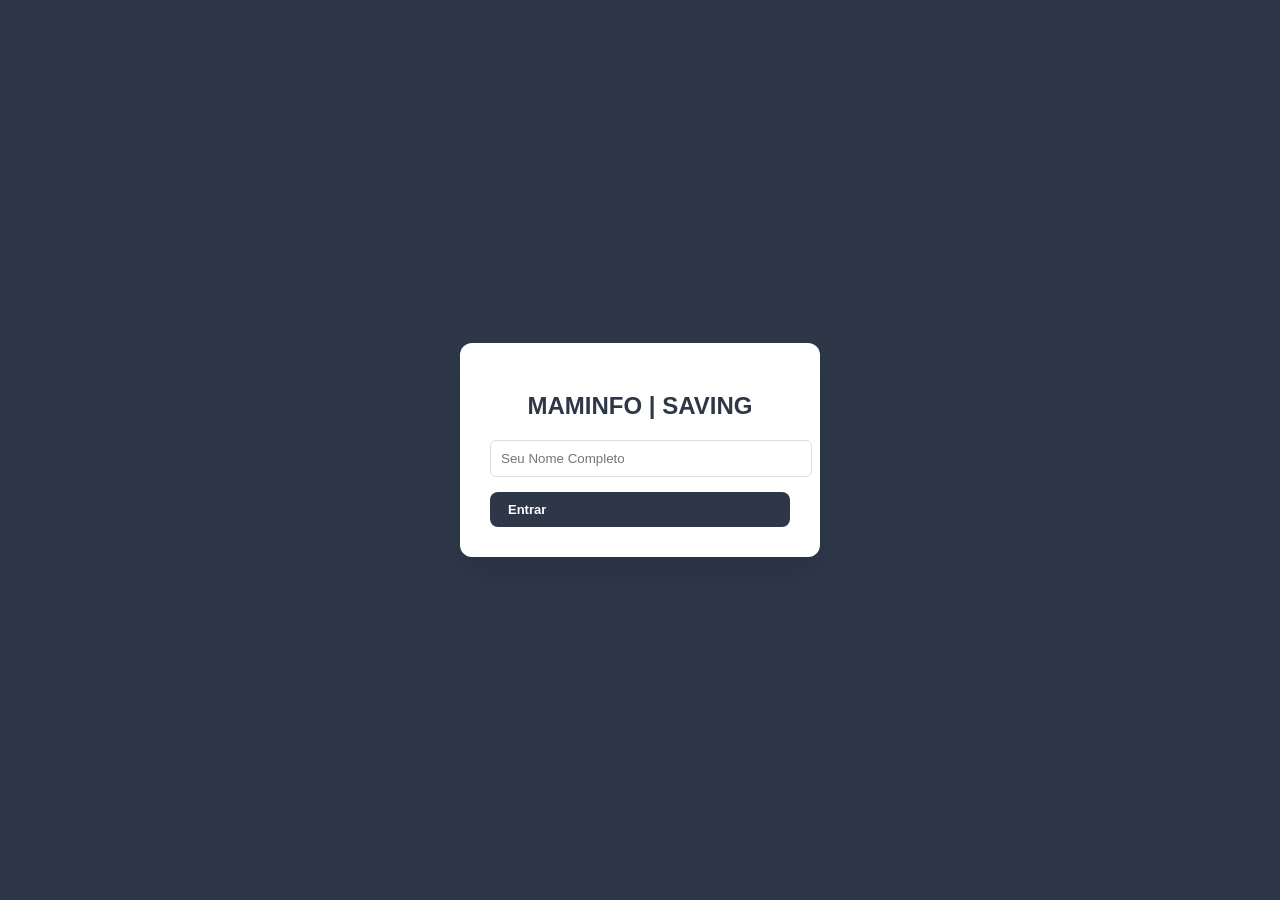
<file: index.html>
<!DOCTYPE html>
<html lang="pt-br">
<head>
    <meta charset="UTF-8">
    <title>Maminfo | Sistema de Saving</title>
    <link rel="stylesheet" href="style.css">
    <script src="supabase.js"></script>
    <script src="xlsx.js"></script>
</head>
<body>
    <div id="loginSection" class="modal" style="background: #2d3748; display: flex; align-items: center; justify-content: center; position: fixed; top: 0; left: 0; width: 100%; height: 100%; z-index: 10001;">
        <div class="modal-content" style="text-align: center; background: white; padding: 30px; border-radius: 12px; width: 300px;">
            <h2 style="margin-bottom: 20px; color: #2d3748;">MAMINFO | SAVING</h2>
            <input type="text" id="nameInput" placeholder="Seu Nome Completo" style="width: 100%; padding: 10px; margin-bottom: 15px; border: 1px solid #ddd; border-radius: 6px;">
            <button class="btn btn-primary" id="btnEntrar" style="width: 100%;">Entrar</button>
        </div>
    </div>

    <div id="appContent" class="hidden">
        <header style="display: flex; justify-content: space-between; align-items: center; padding: 12px 25px; background: #1a202c; color: white;">
            <span style="font-weight: bold;">MAMINFO | SISTEMA DE SAVING</span>
            <div style="display: flex; align-items: center; gap: 15px;">
                <div><span id="connDot" class="dot"></span> <span id="connLabel" style="font-size: 12px;">Conectado</span></div>
                <button class="btn" id="btnLogout" style="background: #e53e3e; color: white; border: none; padding: 8px 15px; border-radius: 6px; font-weight: bold; cursor: pointer;">SAIR</button>
            </div>
        </header>

        <div class="stats">
            <div class="stat-card" style="border-top: 4px solid #48bb78;"><h3>Saving Real</h3><p id="s-economy" style="color:#48bb78">R$ 0,00</p></div>
            <div class="stat-card" style="border-top: 4px solid #4299e1;"><h3>Saving Proteção</h3><p id="s-protection" style="color:#4299e1">R$ 0,00</p></div>
            <div class="stat-card"><h3>Base de Itens</h3><p id="s-total">0/5000</p></div>
            <div class="stat-card"><h3>Pendentes</h3><p id="s-nd">0</p></div>
            <div id="card-media" class="stat-card hidden" style="border-top: 4px solid #ed8936;"><h3>Eficiência Média</h3><p id="s-media" style="color:#ed8936">0%</p></div>
            <div id="card-criticos" class="stat-card hidden" style="border-top: 4px solid #e53e3e;"><h3>Itens Críticos</h3><p id="s-criticos" style="color:#e53e3e">0</p></div>
            <div id="card-sla" class="stat-card hidden" style="border-top: 4px solid #805ad5;"><h3>Gargalo SLA</h3><p id="s-sla" style="color:#805ad5">0 dias</p></div>
        </div>

        <div id="masterOnlyVisuals" class="hidden" style="margin: 0 25px 20px 25px;">
            <div id="projectDashboard" style="padding: 20px; background: white; border-radius: 12px; border: 1px solid var(--border);">
                <h4 style="margin: 0 0 15px 0; font-size: 14px; color: #718096; text-transform: uppercase;">📊 Progresso por Projeto (Visão Master)</h4>
                <div id="projectBarsContainer" style="display: flex; flex-direction: column; gap: 15px;"></div>
            </div>
        </div>

        <div id="publicRanking" style="margin: 0 25px 25px 25px;">
            <div id="rankingPanel" style="padding: 20px; background: white; border-radius: 12px; border: 1px solid var(--border);">
                <h4 style="margin: 0 0 15px 0; font-size: 14px; color: #718096; text-transform: uppercase;">🏆 Ranking de Saving da Equipe</h4>
                <div id="rankingContainer" style="display: grid; grid-template-columns: repeat(auto-fit, minmax(200px, 1fr)); gap: 10px;"></div>
            </div>
        </div>

        <div class="filter-bar">
            <div class="filter-group filter-main">
                <label>MODELO OU ITEM (BUSCA RÁPIDA)</label>
                <input type="text" id="searchInput" placeholder="Digite o que procura...">
            </div>
            <div class="filter-group filter-small">
                <label>PROJETO</label>
                <select id="filterProjeto"><option value="">Todos</option></select>
            </div>
            <div class="filter-group filter-small">
                <label>FABRICANTE</label>
                <select id="filterFabricante"><option value="">Todos</option></select>
            </div>
            <div class="filter-group filter-small">
                <label>TIPO</label>
                <select id="filterTipo"><option value="">Todos</option></select>
            </div>
            <div class="filter-group filter-small">
                <label>CONDIÇÃO</label>
                <select id="filterCondicao">
                    <option value="">Todas</option>
                    <option value="novo">Novo</option>
                    <option value="usado">Usado</option>
                </select>
            </div>
        </div>

        <div class="toolbar" style="padding: 20px 25px; display: flex; gap: 10px;">
            <button class="btn btn-ml" id="searchAllBtn" style="background:#ffe600; font-weight:bold;">▶ BUSCAR SELECIONADOS</button>
            <button class="btn" id="syncBtn">🔄 Sincronizar</button>
            <button class="btn btn-primary" id="btnImport">📤 Importar Excel</button>
            <input type="file" id="fileUpload" class="hidden">
        </div>

        <div id="masterPanel" class="hidden" style="margin: 0 25px 15px 25px; background: #fff; border: 1px solid #e2e8f0; border-radius: 12px; padding: 0; display: flex; flex-direction: column; overflow: hidden; box-shadow: 0 4px 6px -1px rgba(0, 0, 0, 0.1);">
    <div style="display: flex; background: #f8fafc; border-bottom: 1px solid #e2e8f0;">
        <button class="master-tab-btn active-tab" id="btn-tab-ferramentas" ...>🛠 FERRAMENTAS</button>
<button class="master-tab-btn" id="btn-tab-robo" ...>🤖 CONFIGURAR ROBÔ</button>
    </div>

    <div id="tab-ferramentas" class="master-tab-content" style="padding: 20px; display: block;">
        <div style="display: flex; align-items: center; gap: 15px;">
            <span style="font-weight: bold; color: #e53e3e; font-size: 13px;">AÇÕES DO BANCO:</span>
            <button class="btn" id="btnBackupDB" style="background: white; border: 1px solid #48bb78; color: #48bb78;">📥 Backup Excel</button>
            <button class="btn btn-danger" id="btnClearDB">🗑 Limpar Banco</button>
        </div>
    </div>

    <div id="tab-robo" class="master-tab-content" style="padding: 20px; display: none; background: #f0f9ff;">
        <div style="display: grid; grid-template-columns: 1fr 1fr; gap: 25px;">
            <div style="padding-right: 20px; border-right: 1px solid #bee3f8;">
                <h5 style="margin: 0 0 15px 0; color: #2b6cb0; font-size: 13px;">➕ NOVO FORNECEDOR</h5>
                <div style="display: flex; flex-direction: column; gap: 10px;">
                    <input type="text" id="fornecedorNome" placeholder="Nome (Ex: eBay US)" style="padding: 10px; border: 1px solid #cbd5e0; border-radius: 6px;">
                    <input type="text" id="fornecedorUrl" placeholder="URL com [QUERY]" style="padding: 10px; border: 1px solid #cbd5e0; border-radius: 6px;">
                    <button class="btn" id="btnAddFornecedor" style="background: #2b6cb0; color: white; width: 100%;">Gravar no Robô</button>
                </div>
            </div>
            <div>
                <h5 style="margin: 0 0 10px 0; color: #2b6cb0; font-size: 13px;">📋 GESTÃO DE FONTES</h5>
                <input type="text" id="searchFonte" placeholder="🔍 Filtrar fornecedor..." style="width: 100%; padding: 8px; margin-bottom: 10px; border: 1px solid #bee3f8; border-radius: 6px; font-size: 12px;">
                <div id="listaFontesMaster" style="max-height: 180px; overflow-y: auto; display: flex; flex-direction: column; gap: 8px; padding-right: 5px;"></div>
            </div>
        </div>
    </div>
</div>

        <div style="padding: 0 25px 40px 25px;">
            <table style="width: 100%; background: white; border-radius: 8px; overflow: hidden; border-collapse: collapse;">
                <thead>
                    <tr style="background: #f8fafc; border-bottom: 2px solid #e2e8f0; text-align: left;">
                        <th style="padding: 15px;"><input type="checkbox" id="selectAll"></th>
                        <th>Projeto</th>
                        <th>Fabricante</th>
                        <th>Produto</th>
                        <th>Tipo</th>
                        <th>Condição</th> 
                        <th style="text-align:center;">SLA</th>
                        <th style="color:#e53e3e">Orçado</th>
                        <th style="color:#3182ce">Mercado</th>
                        <th>Trend</th>
                        <th>Fonte</th> 
                        <th>Link</th>
                        <th style="color:#38a169">Negociado</th>
                        <th>Ação</th>
                    </tr>
                </thead>
                <tbody id="tbody"></tbody>
            </table>
        </div>
    </div>

    <div id="editModal" class="modal hidden">
        <div class="modal-content">
            <h3>Atualizar Negociação</h3>
            <label style="font-size: 12px; color: #718096;">Valor Final Negociado:</label>
            <input type="number" id="editNegociado" step="0.01" style="width:100%; padding:12px; border:1px solid #ddd; border-radius:6px; margin-bottom: 20px;">
            <input type="hidden" id="editId">
            <div style="display:flex; flex-direction: column; gap:10px;">
                <button class="btn btn-primary" id="btnSaveEdit" style="width: 100%;">Apenas Salvar</button>
                <button class="btn" id="btnFinalizar" style="width: 100%; background: #48bb78; color: white; border: none;">✅ Finalizar e Trancar</button>
                <button class="btn" id="btnCancelEdit" style="width: 100%;">Voltar</button>
            </div>
        </div>
    </div>
    <script src="app.js"></script>
</body>
</html>
</file>
<file: style.css>
:root {
    --primary: #2d3748;
    --accent: #ffe600; /* Amarelo Mercado Livre */
    --green: #48bb78;
    --blue: #4299e1;
    --red: #f56565;
    --gray-bg: #f7fafc;
    --border: #e2e8f0;
}

body { font-family: 'Segoe UI', Tahoma, Geneva, Verdana, sans-serif; background: var(--gray-bg); margin: 0; color: #2d3748; }
.hidden { display: none !important; }

/* Cabeçalho */
header { background: #1a202c; color: white; padding: 15px 25px; display: flex; justify-content: space-between; align-items: center; box-shadow: 0 2px 4px rgba(0,0,0,0.1); }
.dot { height: 10px; width: 10px; background-color: #bbb; border-radius: 50%; display: inline-block; margin-right: 5px; }
.connected { background-color: var(--green); box-shadow: 0 0 8px var(--green); }

/* Dashboard Cards */
.stats { display: grid; grid-template-columns: repeat(4, 1fr); gap: 20px; padding: 25px; }
.stat-card { background: white; padding: 20px; border-radius: 12px; box-shadow: 0 4px 6px rgba(0,0,0,0.05); text-align: center; border-top: 4px solid var(--border); }
.stat-card h3 { font-size: 12px; color: #718096; text-transform: uppercase; margin-bottom: 10px; }
.stat-card p { font-size: 24px; font-weight: bold; margin: 0; }

/* Filtros e Toolbar */
/* Filtros e Toolbar - Organização em Grade */
.filter-bar {
    background: white;
    margin: 20px 25px;
    padding: 20px;
    border-radius: 12px;
    border: 1px solid var(--border);
    display: flex !important;
    flex-direction: row !important;
    gap: 15px !important;
    align-items: flex-end !important;
    box-shadow: 0 4px 6px rgba(0,0,0,0.02);
}

.filter-row {
    display: flex;
    width: 100%;
    margin-bottom: 10px;
    align-items: flex-end; /* Garante que os campos fiquem nivelados por baixo */
}}

.filter-group {
    display: flex;
    flex-direction: column;
    gap: 5px;
}
/* Busca Rápida: Ocupa o espaço que sobrar, mas com limite */
/* O GRUPO DA BUSCA (MAIOR) */
.filter-main {
    flex: 3 !important; /* Ganha 3x mais espaço que os outros */
    min-width: 300px;
}

/* OS GRUPOS DOS FILTROS (MENORES E IGUAIS) */
.filter-small {
    flex: 1 !important; /* Divide o resto do espaço igualmente */
    min-width: 140px;
}
/* O "Domador" do campo de busca */
/* O campo de busca agora tem um tamanho fixo e uma margem à direita */
.filter-group-search {
    flex: 0 0 500px !important; /* Fixa em 500px, nem mais nem menos */
    margin-right: 40px !important; /* AQUI ESTÁ O RESPIRO: 40px de distância do fabricante */
}
/* O Fabricante também fica com tamanho fixo para não esticar */
.filter-group-fab {
    flex: 0 0 300px !important;
}

.filter-group label {
    font-size: 10px;
    font-weight: bold;
    color: #a0aec0;
    white-space: nowrap;
}

/* GARANTE QUE O INPUT NÃO TENHA MARGENS DOIDAS */
.filter-bar input, .filter-bar select {
    width: 100% !important;
    box-sizing: border-box !important;
    padding: 10px !important;
    border: 1px solid var(--border) !important;
    border-radius: 6px !important;
    font-size: 13px !important;
    height: 42px !important;
    margin: 0 !important;
}

.toolbar { padding: 20px 25px; display: flex; gap: 12px; align-items: center; }

/* Botões */
.btn { padding: 10px 18px; border-radius: 8px; cursor: pointer; border: 1px solid var(--border); font-weight: 600; transition: 0.2s; font-size: 13px; display: flex; align-items: center; gap: 8px; }
.btn-primary { background: var(--primary); color: white; border: none; }
.btn-primary:hover { background: #1a202c; }
.btn-ml { background: var(--accent); color: #333; border: none; }
.btn-ml:hover { background: #ebd400; }
.btn-danger { color: var(--red); border-color: var(--red); background: #fff5f5; }
.btn-edit { background: #edf2f7; color: #4a5568; border: 1px solid var(--border); padding: 6px 12px; border-radius: 6px; font-size: 12px; }
.btn-edit:hover { background: var(--blue); color: white; }

/* Tabela */
.table-container { margin: 0 25px 50px 25px; background: white; border-radius: 12px; box-shadow: 0 4px 6px rgba(0,0,0,0.05); overflow: hidden; border: 1px solid var(--border); }
table { width: 100%; border-collapse: collapse; }
th { background: #f8fafc; padding: 15px; text-align: left; font-size: 11px; text-transform: uppercase; color: #718096; border-bottom: 2px solid var(--border); }
td { padding: 15px; border-bottom: 1px solid #f1f5f9; font-size: 13px; }
tr:hover { background: #fcfcfc; }
.tipo-tag { background: #ebf8ff; color: #2b6cb0; padding: 3px 10px; border-radius: 20px; font-size: 10px; font-weight: bold; }

/* Modal */
.modal { position: fixed; top: 0; left: 0; width: 100%; height: 100%; background: rgba(0,0,0,0.55); z-index: 9999; display: flex; align-items: center; justify-content: center; backdrop-filter: blur(2px); }
.modal-content { background: white; padding: 30px; border-radius: 15px; width: 380px; box-shadow: 0 20px 25px -5px rgba(0,0,0,0.1); }
.modal-content h3 { margin-top: 0; font-size: 18px; }
.modal-buttons { display: flex; gap: 10px; margin-top: 25px; }
/* Forçar o botão de sair a ser visível e chamativo */
#btnLogout {
    background-color: var(--red) !important;
    color: white !important;
    border: none !important;
    margin-left: auto; /* Mantém ele na direita */
    display: flex !important; /* Garante que ele não herde hidden por engano */
}

#btnLogout:hover {
    background-color: #c53030 !important;
}
.active-tab {
    color: #2b6cb0 !important;
    border-bottom: 3px solid #2b6cb0 !important;
}
.master-tab-btn:hover {
    background-color: #f1f5f9 !important;
}
</file>
